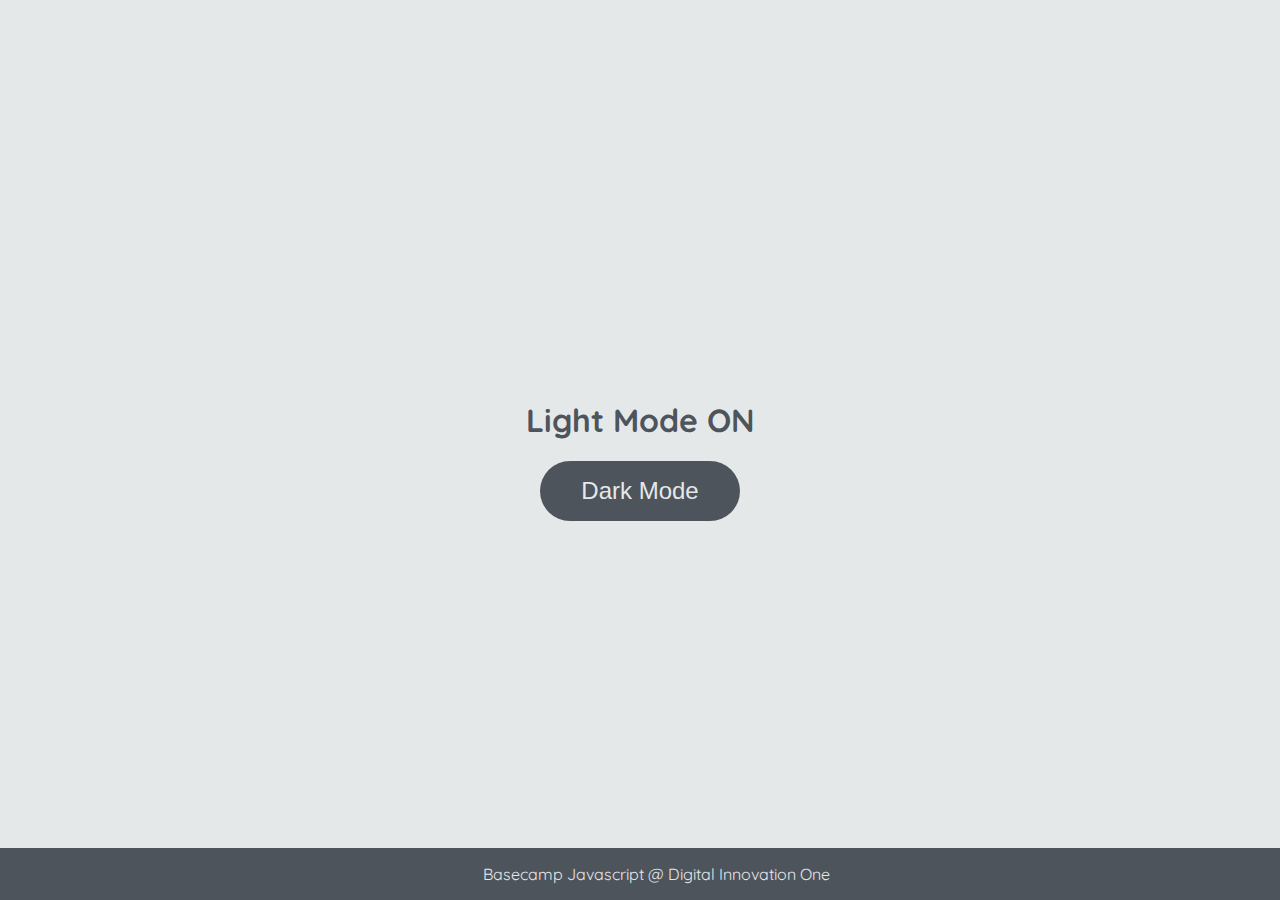
<file: index.html>
<!DOCTYPE html>
<html lang="en">
	<head>
		<meta charset="UTF-8" />
		<meta http-equiv="X-UA-Compatible" content="IE=edge" />
		<meta name="viewport" content="width=device-width, initial-scale=1.0" />
		<link rel="stylesheet" href="darkLight.css" />
		<title>Dark mode and Light Mode</title>
	</head>
	<body>
		<main>
			<h1 id="page-title">Light Mode ON</h1>
			<button aria-label="selecionar-modo" id="mode-selector">Dark Mode</button>
		</main>

		<footer>Basecamp Javascript @ Digital Innovation One</footer>
		<script src="darkLight.js"></script>
	</body>
</html>
</file>
<file: darkLight.css>
@import url('https://fonts.googleapis.com/css2?family=Quicksand:wght@300;400;600&display=swap');

body {
	background-color: #e5e8e8;
	color: #4e545c;
	margin: 0;
	font-family: 'Quicksand';
}

body.dark-mode {
	background-color: #000401;
	color: #e5e8e8;
}

main {
	height: 100vh;
	width: 100%;
	display: flex;
	flex-direction: column;
	align-items: center;
	justify-content: center;
}

footer {
	width: 100%;
	background-color: #4e545c;
	padding: 16px;
	color: #e5e8e8;
	position: fixed;
	bottom: 0;
	text-align: center;
	font-weight: 400;
}

footer.dark-mode {
	background-color: #8d9797;
	color: #000401;
}

button {
	border-radius: 40px;
	font-size: 1.5rem;
	height: 60px;
	width: 200px;
	border: none;
	background-color: #4e545c;
	color: #e5e8e8;
	transition: all 0.5s linear;
}

button:hover {
	background-color: #000401;
}

button.dark-mode {
	background-color: #e5e8e8;
	color: #4e545c;
}

button.dark-mode:hover {
	background-color: #4e545c;
	color: #e5e8e8;
}
</file>
